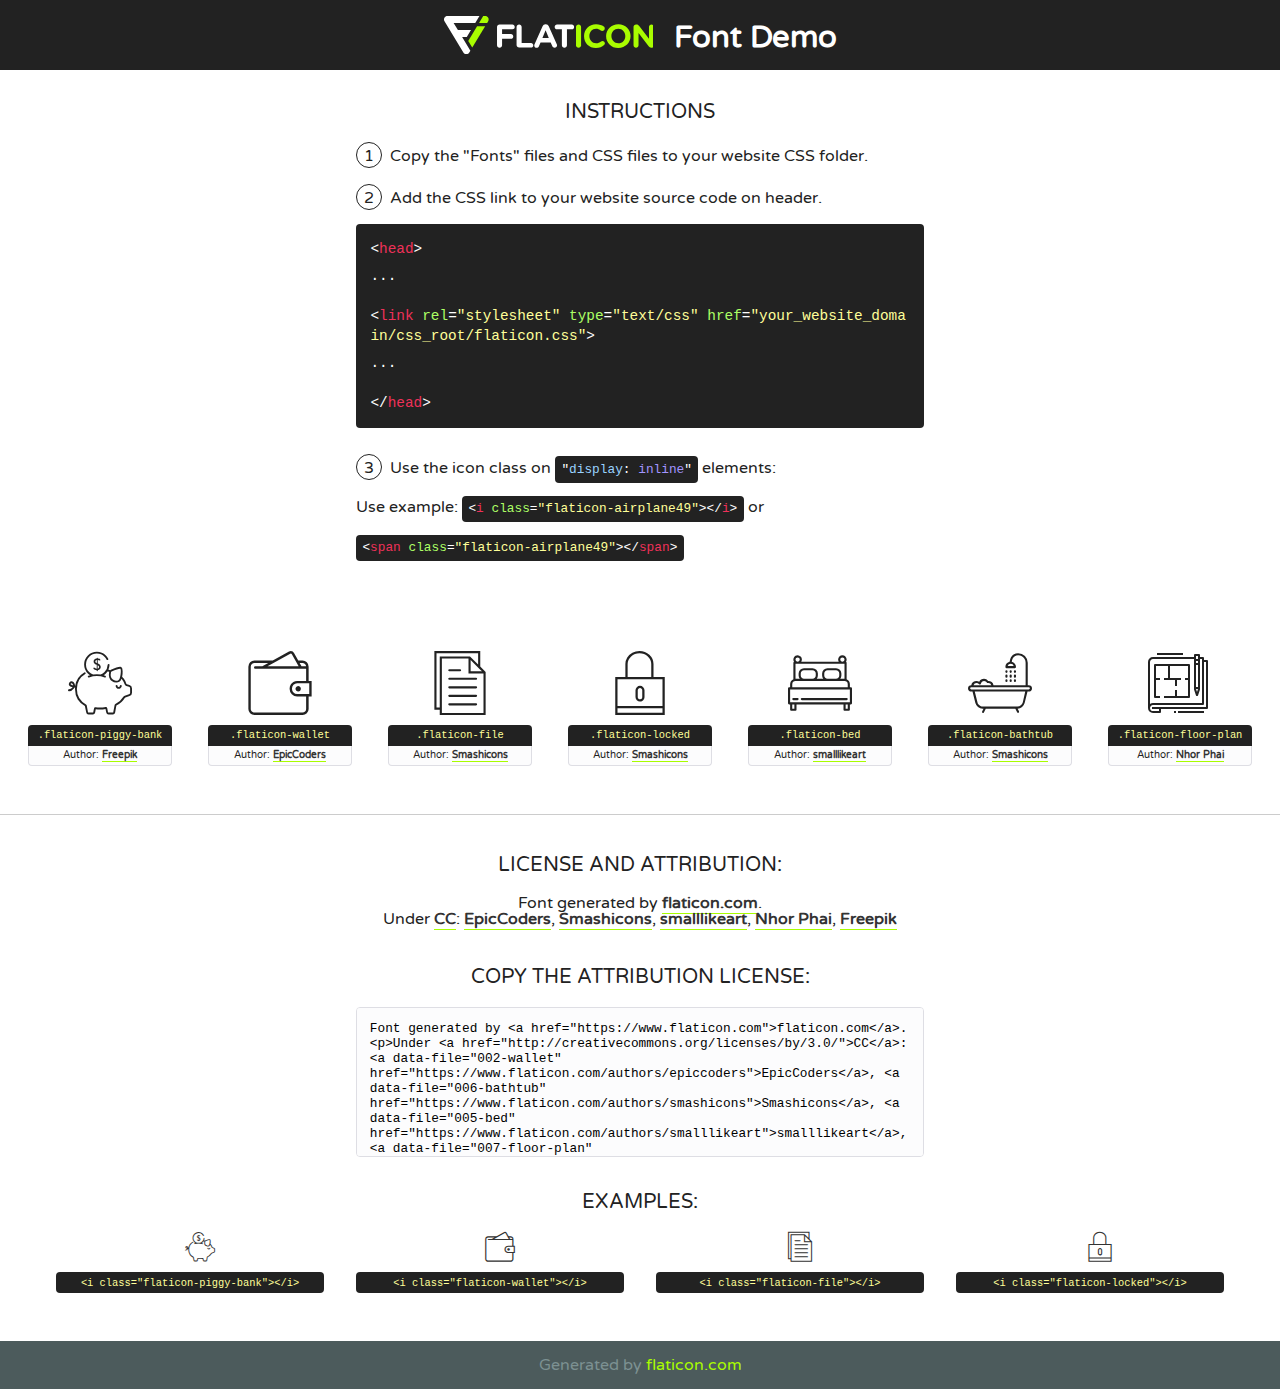
<file: static/fonts/flaticon/font/flaticon.html>
<!DOCTYPE html>
<!--
  Flaticon icon font: Flaticon
  Creation date: 25/07/2019 12:04
-->
<html>
<!DOCTYPE html>
<html>

<head>
    <title>Flaticon WebFont</title>
    <link href="http://fonts.googleapis.com/css?family=Varela+Round" rel="stylesheet" type="text/css" />
    <link rel="stylesheet" type="text/css" href="flaticon.css">
    <meta charset="UTF-8">
    <style>
    html, body, div, span, applet, object, iframe,
    h1, h2, h3, h4, h5, h6, p, blockquote, pre,
    a, abbr, acronym, address, big, cite, code,
    del, dfn, em, img, ins, kbd, q, s, samp,
    small, strike, strong, sub, sup, tt, var,
    b, u, i, center,
    dl, dt, dd, ol, ul, li,
    fieldset, form, label, legend,
    table, caption, tbody, tfoot, thead, tr, th, td,
    article, aside, canvas, details, embed, 
    figure, figcaption, footer, header, hgroup, 
    menu, nav, output, ruby, section, summary,
    time, mark, audio, video {
        margin: 0;
        padding: 0;
        border: 0;
        font-size: 100%;
        font: inherit;
        vertical-align: baseline;
    }
    /* HTML5 display-role reset for older browsers */
    article, aside, details, figcaption, figure, 
    footer, header, hgroup, menu, nav, section {
        display: block;
    }
    body {
        line-height: 1;
    }
    ol, ul {
        list-style: none;
    }
    blockquote, q {
        quotes: none;
    }
    blockquote:before, blockquote:after,
    q:before, q:after {
        content: '';
        content: none;
    }
    table {
        border-collapse: collapse;
        border-spacing: 0;
    }
    body {
        font-family: 'Varela Round', Helvetica, Arial, sans-serif;
        font-size: 16px;
        color: #222;
    }
    a {
        color: #333;
        border-bottom: 1px solid #a9fd00;
        font-weight: bold;
        text-decoration: none;
    }
    * {
        -moz-box-sizing: border-box;
        -webkit-box-sizing: border-box;
        box-sizing: border-box;
        margin: 0;
        padding: 0;
    }
    [class^="flaticon-"]:before, [class*=" flaticon-"]:before, [class^="flaticon-"]:after, [class*=" flaticon-"]:after {
        font-family: Flaticon;
        font-size: 30px;
        font-style: normal;
        margin-left: 20px;
        color: #333;
    }
    .wrapper {
        max-width: 600px;
        margin: auto;
        padding: 0 1em;
    }
    .title {
        font-size: 1.25em;
        text-align: center;
        margin-bottom: 1em;
        text-transform: uppercase;
    }
    header {
        text-align: center;
        background-color: #222;
        color: #fff;
        padding: 1em;
    }
    header .logo {
        width: 210px;
        height: 38px;
        display: inline-block;
        vertical-align: middle;
        margin-right: 1em;
        border: none;
    }
    header strong {
        font-size: 1.95em;
        font-weight: bold;
        vertical-align: middle;
        margin-top: 5px;
        display: inline-block;
    }
    .demo {
        margin: 2em auto;
        line-height: 1.25em;
    }
    .demo ul li {
        margin-bottom: 1em;
    }
    .demo ul li .num {
        color: #222;
        border-radius: 20px;
        display: inline-block;
        width: 26px;
        padding: 3px;
        height: 26px;
        text-align: center;
        margin-right: 0.5em;
        border: 1px solid #222;
    }
    .demo ul li code {
        background-color: #222;
        border-radius: 4px;
        padding: 0.25em 0.5em;
        display: inline-block;
        color: #fff;
        font-family: Consolas,Monaco,Lucida Console,Liberation Mono,DejaVu Sans Mono,Bitstream Vera Sans Mono,Courier New, monospace;
        font-weight: lighter;
        margin-top: 1em;
        font-size: 0.8em;
        word-break: break-all;
    }
    .demo ul li code.big {
        padding: 1em;
        font-size: 0.9em;
    }
    .demo ul li code .red {
        color: #EF3159;
    }
    .demo ul li code .green {
        color: #ACFF65;
    }
    .demo ul li code .yellow {
        color: #FFFF99;
    }
    .demo ul li code .blue {
        color: #99D3FF;
    }
    .demo ul li code .purple {
        color: #A295FF;
    }
    .demo ul li code .dots {
        margin-top: 0.5em;
        display: block;
    }
    #glyphs {
        border-bottom: 1px solid #ccc;
        padding: 2em 0;
        text-align: center;
    }
    .glyph {
        display: inline-block;
        width: 9em;
        margin: 1em;
        text-align: center;
        vertical-align: top;
        background: #FFF;
    }
    .glyph .glyph-icon {
        padding: 10px;
        display: block;
        font-family:"Flaticon";
        font-size: 64px;
        line-height: 1;
    }
    .glyph .glyph-icon:before {
        font-size: 64px;
        color: #222;
        margin-left: 0;
    }
    .class-name {
        font-size: 0.65em;
        background-color: #222;
        color: #fff;
        border-radius: 4px 4px 0 0;
        padding: 0.5em;
        color: #FFFF99;
        font-family: Consolas,Monaco,Lucida Console,Liberation Mono,DejaVu Sans Mono,Bitstream Vera Sans Mono,Courier New, monospace;
    }
    .author-name {
        font-size: 0.6em;
        background-color: #fcfcfd;
        border: 1px solid #DEDEE4;
        border-top: 0;
        border-radius: 0 0 4px 4px;
        padding: 0.5em;
    }
    .class-name:last-child {
        font-size: 10px;
        color:#888;
    }
    .class-name:last-child a {
        font-size: 10px;
        color:#555;
    }
    .class-name:last-child a:hover {
        color:#a9fd00;
    }
    .glyph > input {
        display: block;
        width: 100px;
        margin: 5px auto;
        text-align: center;
        font-size: 12px;
        cursor: text;
    }
    .glyph > input.icon-input {
        font-family:"Flaticon";
        font-size: 16px;
        margin-bottom: 10px;
    }
    .attribution .title {
        margin-top: 2em;
    }
    .attribution textarea {
        background-color: #fcfcfd;
        padding: 1em;
        border: none;
        box-shadow: none;
        border: 1px solid #DEDEE4;
        border-radius: 4px;
        resize: none;
        width: 100%;
        height: 150px;
        font-size: 0.8em;
        font-family: Consolas,Monaco,Lucida Console,Liberation Mono,DejaVu Sans Mono,Bitstream Vera Sans Mono,Courier New, monospace;
        -webkit-appearance: none;
    }
    .iconsuse {
        margin: 2em auto;
        text-align: center;
        max-width: 1200px;
    }
    .iconsuse:after {
        content: '';
        display: table;
        clear: both;
    }
    .iconsuse .image {
        float: left;
        width: 25%;
        padding: 0 1em;
    }
    .iconsuse .image p {
        margin-bottom: 1em;
    }
    .iconsuse .image span {
        display: block;
        font-size: 0.65em;
        background-color: #222;
        color: #fff;
        border-radius: 4px;
        padding: 0.5em;
        color: #FFFF99;
        margin-top: 1em;
        font-family: Consolas,Monaco,Lucida Console,Liberation Mono,DejaVu Sans Mono,Bitstream Vera Sans Mono,Courier New, monospace;
    }
    #footer {
        text-align: center;
        background-color: #4C5B5C;
        color: #7c9192;
        padding: 1em;
    }
    #footer a {
        border: none;
        color: #a9fd00;
        font-weight: normal;
    }
    @media (max-width: 960px) {
        .iconsuse .image {
            width: 50%;
        }
    }
    @media (max-width: 560px) {
        .iconsuse .image {
            width: 100%;
        }
    }
    </style>
</head>

<body class="characters-off">

    <header>
        <a href="https://www.flaticon.com" target="_blank" class="logo">
            <svg version="1.1" xmlns="http://www.w3.org/2000/svg" xmlns:xlink="http://www.w3.org/1999/xlink" xmlns:a="http://ns.adobe.com/AdobeSVGViewerExtensions/3.0/" viewBox="0 0 560.875 102.036" enable-background="new 0 0 560.875 102.036" xml:space="preserve">
                <defs>
                </defs>
                <g>
                    <g class="letters">
                        <path fill="#ffffff" d="M141.596,29.675c0-3.777,2.985-6.767,6.764-6.767h34.438c3.426,0,6.15,2.728,6.15,6.15
                        c0,3.43-2.724,6.149-6.15,6.149h-27.674v13.091h23.719c3.429,0,6.151,2.724,6.151,6.15c0,3.43-2.723,6.149-6.151,6.149h-23.719
                        v17.574c0,3.773-2.986,6.761-6.764,6.761c-3.779,0-6.764-2.989-6.764-6.761V29.675z"></path>
                        <path fill="#ffffff" d="M193.844,29.149c0-3.781,2.985-6.767,6.764-6.767c3.776,0,6.763,2.985,6.763,6.767v42.957h25.039
                        c3.426,0,6.149,2.726,6.149,6.153c0,3.425-2.723,6.15-6.149,6.15h-31.802c-3.779,0-6.764-2.986-6.764-6.768V29.149z"></path>
                        <path fill="#ffffff" d="M241.891,75.71l21.438-48.407c1.492-3.341,4.215-5.357,7.906-5.357h0.792
                        c3.686,0,6.323,2.017,7.815,5.357l21.439,48.407c0.436,0.967,0.701,1.845,0.701,2.723c0,3.602-2.809,6.501-6.414,6.501
                        c-3.161,0-5.269-1.845-6.499-4.655l-4.132-9.661h-27.059l-4.301,10.102c-1.144,2.631-3.426,4.214-6.237,4.214
                        c-3.517,0-6.24-2.81-6.24-6.325C241.1,77.64,241.451,76.677,241.891,75.71z M279.932,58.666l-8.521-20.297l-8.526,20.297H279.932
                        z"></path>
                        <path fill="#ffffff" d="M314.864,35.387H301.86c-3.429,0-6.239-2.813-6.239-6.238c0-3.429,2.811-6.24,6.239-6.24h39.533
                        c3.426,0,6.237,2.811,6.237,6.24c0,3.425-2.811,6.238-6.237,6.238h-13.001v42.785c0,3.773-2.99,6.761-6.764,6.761
                        c-3.779,0-6.764-2.989-6.764-6.761V35.387z"></path>
                        <path fill="#A9FD00" d="M352.615,29.149c0-3.781,2.985-6.767,6.767-6.767c3.774,0,6.761,2.985,6.761,6.767v49.024
                        c0,3.773-2.987,6.761-6.761,6.761c-3.781,0-6.767-2.989-6.767-6.761V29.149z"></path>
                        <path fill="#A9FD00" d="M374.132,53.836v-0.179c0-17.481,13.178-31.801,32.065-31.801c9.22,0,15.459,2.458,20.557,6.238
                        c1.402,1.054,2.637,2.985,2.637,5.357c0,3.692-2.985,6.59-6.681,6.59c-1.845,0-3.071-0.702-4.044-1.319
                        c-3.776-2.813-7.729-4.393-12.562-4.393c-10.364,0-17.831,8.611-17.831,19.154v0.173c0,10.542,7.291,19.329,17.831,19.329
                        c5.715,0,9.492-1.756,13.359-4.834c1.049-0.874,2.458-1.491,4.039-1.491c3.429,0,6.325,2.813,6.325,6.236
                        c0,2.106-1.056,3.78-2.282,4.834c-5.539,4.834-12.036,7.733-21.878,7.733C387.572,85.464,374.132,71.493,374.132,53.836z"></path>
                        <path fill="#A9FD00" d="M433.009,53.836v-0.179c0-17.481,13.79-31.801,32.766-31.801c18.981,0,32.592,14.143,32.592,31.628v0.173
                        c0,17.483-13.785,31.807-32.769,31.807C446.625,85.464,433.009,71.32,433.009,53.836z M484.224,53.836v-0.179
                        c0-10.539-7.725-19.326-18.626-19.326c-10.893,0-18.449,8.611-18.449,19.154v0.173c0,10.542,7.73,19.329,18.626,19.329
                        C476.676,72.986,484.224,64.378,484.224,53.836z"></path>
                        <path fill="#A9FD00" d="M506.233,29.321c0-3.774,2.99-6.763,6.767-6.763h1.401c3.252,0,5.183,1.583,7.029,3.953l26.093,34.265
                        V29.059c0-3.692,2.99-6.677,6.681-6.677c3.683,0,6.671,2.985,6.671,6.677v48.934c0,3.78-2.987,6.765-6.764,6.765h-0.436
                        c-3.257,0-5.188-1.581-7.034-3.953l-27.056-35.492v32.944c0,3.687-2.985,6.676-6.678,6.676c-3.683,0-6.673-2.989-6.673-6.676
                        V29.321z"></path>
                    </g>
                    <g class="insignia">
                        <path fill="#ffffff" d="M48.372,56.137h12.517l11.156-18.537H37.186L25.688,18.539h57.825L94.668,0H9.271
                        C5.925,0,2.842,1.801,1.198,4.716c-1.644,2.907-1.593,6.482,0.134,9.343l50.38,83.501c1.678,2.781,4.689,4.476,7.938,4.476
                        c3.246,0,6.257-1.695,7.935-4.476l2.898-4.804L48.372,56.137z"></path>
                        <g class="i">
                            <path fill="#A9FD00" d="M93.575,18.539h0.031v0.004l21.652,0.004l2.705-4.488c1.727-2.861,1.778-6.436,0.133-9.343
                            C116.454,1.801,113.371,0,110.026,0h-5.294L93.575,18.539z"></path>
                            <polygon fill="#A9FD00" points="88.291,27.356 64.725,66.486 75.519,84.404 109.942,27.356"></polygon>
                        </g>
                    </g>
                </g>
            </svg>
        </a>
        <strong>Font Demo</strong>
    </header>


    <section class="demo wrapper">

        <p class="title">Instructions</p>

        <ul>
            <li>
                <span class="num">1</span>Copy the "Fonts" files and CSS files to your website CSS folder.
            </li>
            <li>
                <span class="num">2</span>Add the CSS link to your website source code on header.
                <code class="big">
                    &lt;<span class="red">head</span>&gt;
                    <br/><span class="dots">...</span>
                    <br/>&lt;<span class="red">link</span> <span class="green">rel</span>=<span class="yellow">"stylesheet"</span> <span class="green">type</span>=<span class="yellow">"text/css"</span> <span class="green">href</span>=<span class="yellow">"your_website_domain/css_root/flaticon.css"</span>&gt;
                    <br/><span class="dots">...</span>
                    <br/>&lt;/<span class="red">head</span>&gt;
                </code>
            </li>

            <li>
                <p>
                    <span class="num">3</span>Use the icon class on <code>"<span class="blue">display</span>:<span class="purple"> inline</span>"</code> elements:
                    <br />
                    Use example: <code>&lt;<span class="red">i</span> <span class="green">class</span>=<span class="yellow">&quot;flaticon-airplane49&quot;</span>&gt;&lt;/<span class="red">i</span>&gt;</code> or <code>&lt;<span class="red">span</span> <span class="green">class</span>=<span class="yellow">&quot;flaticon-airplane49&quot;</span>&gt;&lt;/<span class="red">span</span>&gt;</code>
            </li>
        </ul>

    </section>




   <section id="glyphs">          
    
      
        <div class="glyph"><div class="glyph-icon flaticon-piggy-bank"></div>
            <div class="class-name">.flaticon-piggy-bank</div>
            <div class="author-name">Author: <a data-file="001-piggy-bank" href="http://www.freepik.com">Freepik</a> </div> 
        </div>        
        
        <div class="glyph"><div class="glyph-icon flaticon-wallet"></div>
            <div class="class-name">.flaticon-wallet</div>
            <div class="author-name">Author: <a data-file="002-wallet" href="https://www.flaticon.com/authors/epiccoders">EpicCoders</a> </div> 
        </div>        
        
        <div class="glyph"><div class="glyph-icon flaticon-file"></div>
            <div class="class-name">.flaticon-file</div>
            <div class="author-name">Author: <a data-file="003-file" href="https://www.flaticon.com/authors/smashicons">Smashicons</a> </div> 
        </div>        
        
        <div class="glyph"><div class="glyph-icon flaticon-locked"></div>
            <div class="class-name">.flaticon-locked</div>
            <div class="author-name">Author: <a data-file="004-locked" href="https://www.flaticon.com/authors/smashicons">Smashicons</a> </div> 
        </div>        
        
        <div class="glyph"><div class="glyph-icon flaticon-bed"></div>
            <div class="class-name">.flaticon-bed</div>
            <div class="author-name">Author: <a data-file="005-bed" href="https://www.flaticon.com/authors/smalllikeart">smalllikeart</a> </div> 
        </div>        
        
        <div class="glyph"><div class="glyph-icon flaticon-bathtub"></div>
            <div class="class-name">.flaticon-bathtub</div>
            <div class="author-name">Author: <a data-file="006-bathtub" href="https://www.flaticon.com/authors/smashicons">Smashicons</a> </div> 
        </div>        
        
        <div class="glyph"><div class="glyph-icon flaticon-floor-plan"></div>
            <div class="class-name">.flaticon-floor-plan</div>
            <div class="author-name">Author: <a data-file="007-floor-plan" href="https://www.flaticon.com/authors/nhor-phai">Nhor Phai</a> </div> 
        </div>        
        

    </section>



    <section class="attribution wrapper"   style="text-align:center;">

      <div class="title">License and attribution:</div><div class="attrDiv">Font generated by <a href="https://www.flaticon.com">flaticon.com</a>. <div><p>Under <a href="http://creativecommons.org/licenses/by/3.0/">CC</a>: <a data-file="002-wallet" href="https://www.flaticon.com/authors/epiccoders">EpicCoders</a>, <a data-file="006-bathtub" href="https://www.flaticon.com/authors/smashicons">Smashicons</a>, <a data-file="005-bed" href="https://www.flaticon.com/authors/smalllikeart">smalllikeart</a>, <a data-file="007-floor-plan" href="https://www.flaticon.com/authors/nhor-phai">Nhor Phai</a>, <a data-file="001-piggy-bank" href="http://www.freepik.com">Freepik</a></p>  </div>
      </div>
      <div class="title">Copy the Attribution License:</div>

    <textarea onclick="this.focus();this.select();">Font generated by &lt;a href=&quot;https://www.flaticon.com&quot;&gt;flaticon.com&lt;/a&gt;. <p>Under <a href="http://creativecommons.org/licenses/by/3.0/">CC</a>: <a data-file="002-wallet" href="https://www.flaticon.com/authors/epiccoders">EpicCoders</a>, <a data-file="006-bathtub" href="https://www.flaticon.com/authors/smashicons">Smashicons</a>, <a data-file="005-bed" href="https://www.flaticon.com/authors/smalllikeart">smalllikeart</a>, <a data-file="007-floor-plan" href="https://www.flaticon.com/authors/nhor-phai">Nhor Phai</a>, <a data-file="001-piggy-bank" href="http://www.freepik.com">Freepik</a></p>  
     </textarea>

    </section>

    <section class="iconsuse">

          <div class="title">Examples:</div>            
             
            <div class="image">
                <p>
                    <i class="glyph-icon flaticon-piggy-bank"></i> 
                    <span>&lt;i class=&quot;flaticon-piggy-bank&quot;&gt;&lt;/i&gt;</span>
                </p>
            </div>
            
            <div class="image">
                <p>
                    <i class="glyph-icon flaticon-wallet"></i> 
                    <span>&lt;i class=&quot;flaticon-wallet&quot;&gt;&lt;/i&gt;</span>
                </p>
            </div>
            
            <div class="image">
                <p>
                    <i class="glyph-icon flaticon-file"></i> 
                    <span>&lt;i class=&quot;flaticon-file&quot;&gt;&lt;/i&gt;</span>
                </p>
            </div>
            
            <div class="image">
                <p>
                    <i class="glyph-icon flaticon-locked"></i> 
                    <span>&lt;i class=&quot;flaticon-locked&quot;&gt;&lt;/i&gt;</span>
                </p>
            </div>
                       
        </div>
                            
    </section>

<div id="footer">
    <div>Generated by <a href="https://www.flaticon.com">flaticon.com</a>
    </div>
</div>



</body>
</html>
</file>
<file: static/fonts/flaticon/font/flaticon.css>
/*
  	Flaticon icon font: Flaticon
  	Creation date: 25/07/2019 12:04
  	*/

@font-face {
  font-family: "Flaticon";
  src: url("./Flaticon.eot");
  src: url("./Flaticon.eot?#iefix") format("embedded-opentype"),
       url("./Flaticon.woff2") format("woff2"),
       url("./Flaticon.woff") format("woff"),
       url("./Flaticon.ttf") format("truetype"),
       url("./Flaticon.svg#Flaticon") format("svg");
  font-weight: normal;
  font-style: normal;
}

@media screen and (-webkit-min-device-pixel-ratio:0) {
  @font-face {
    font-family: "Flaticon";
    src: url("./Flaticon.svg#Flaticon") format("svg");
  }
}

[class^="flaticon-"]:before, [class*=" flaticon-"]:before,
[class^="flaticon-"]:after, [class*=" flaticon-"]:after {   
  font-family: Flaticon;
        font-size: 20px;
font-style: normal;
margin-left: 20px;
}

.flaticon-piggy-bank:before { content: "\f100"; }
.flaticon-wallet:before { content: "\f101"; }
.flaticon-file:before { content: "\f102"; }
.flaticon-locked:before { content: "\f103"; }
.flaticon-bed:before { content: "\f104"; }
.flaticon-bathtub:before { content: "\f105"; }
.flaticon-floor-plan:before { content: "\f106"; }
</file>
